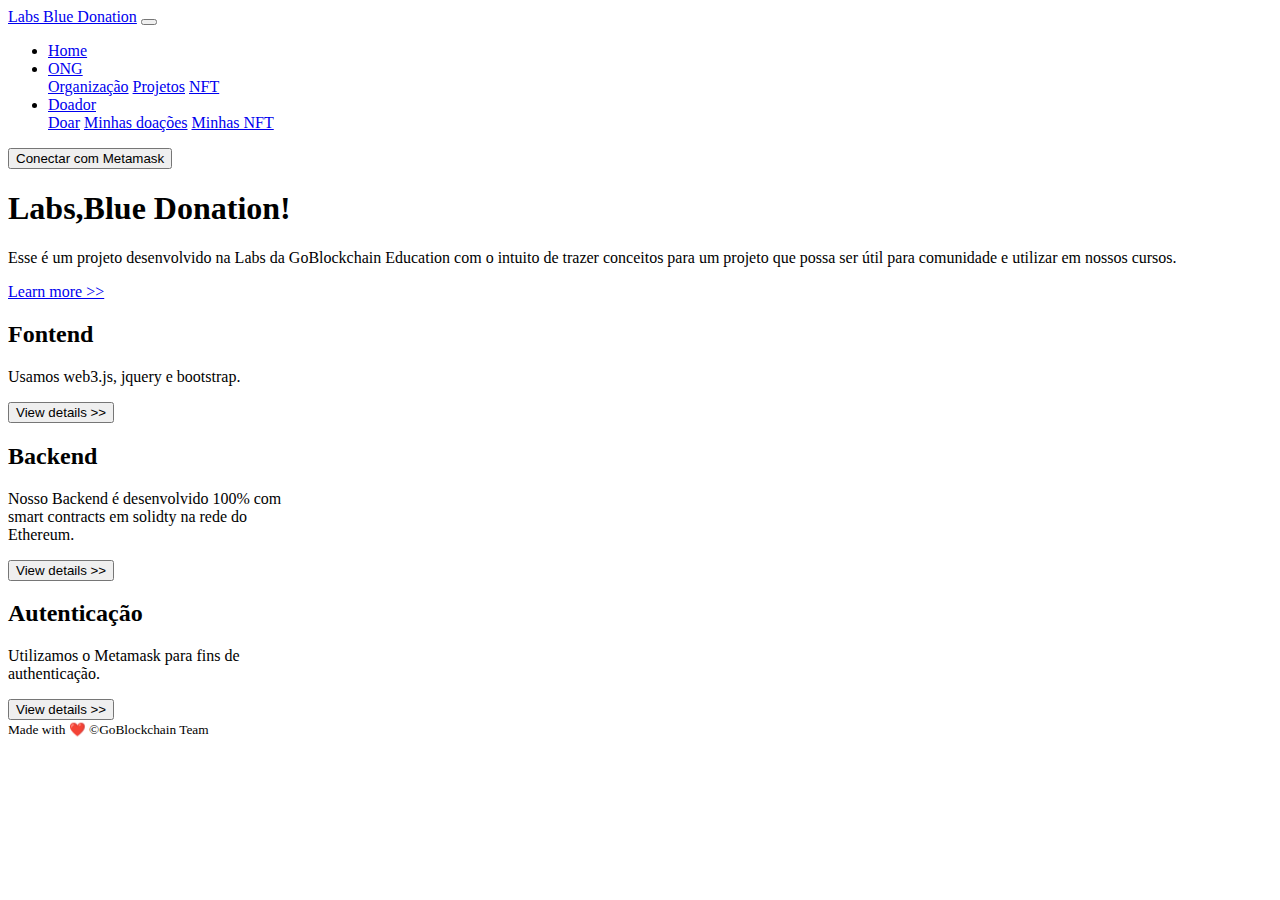
<file: index.html>
<!DOCTYPE html>
<html lang="pt-br">
  <head>
    <!-- Meta tags Obrigatórias -->
    <meta charset="utf-8">
    <meta name="viewport" content="width=device-width, initial-scale=1, shrink-to-fit=no">
    <!-- Bootstrap CSS -->
    <link rel="stylesheet" href="https://stackpath.bootstrapcdn.com/bootstrap/4.1.3/css/bootstrap.min.css" integrity="sha384-MCw98/SFnGE8fJT3GXwEOngsV7Zt27NXFoaoApmYm81iuXoPkFOJwJ8ERdknLPMO" crossorigin="anonymous">
    <link rel="stylesheet" type="text/css" href="./css/styles.css" media="screen" />
    <title>Meu espaço</title>
  </head>
  <body>
    <div class="container-fluid">
        <nav class="navbar navbar-expand-lg navbar-light bg-light">
            <a class="navbar-brand" href="#">Labs Blue Donation</a>
            <button class="navbar-toggler" type="button" data-toggle="collapse" data-target="#navbarSupportedContent" aria-controls="navbarSupportedContent" aria-expanded="false" aria-label="Toggle navigation">
            <span class="navbar-toggler-icon"></span>
            </button>
        
            <div class="collapse navbar-collapse" id="navbarSupportedContent">
                <ul class="navbar-nav mr-auto">
                    <li class="nav-item">
                        <a class="nav-link disabled" href="#">Home</a>
                        </li>
                    <li class="nav-item dropdown">
                    <a class="nav-link dropdown-toggle" href="#" id="navbarDropdown" role="button" data-toggle="dropdown" aria-haspopup="true" aria-expanded="false">
                        ONG
                    </a>
                    <div class="dropdown-menu" aria-labelledby="navbarDropdown">
                        <a class="dropdown-item" href="./pages/criarConta.html">Organização</a>
                        <a class="dropdown-item" href="./pages/ong.html">Projetos</a>
                        <a class="dropdown-item" href="./pages/ongNft.html">NFT</a>
                    </div>
                    <li class="nav-item dropdown">
                        <a class="nav-link dropdown-toggle" href="#" id="navbarDropdown" role="button" data-toggle="dropdown" aria-haspopup="true" aria-expanded="false">
                            Doador
                        </a>
                        <div class="dropdown-menu" aria-labelledby="navbarDropdown">
                            <a class="dropdown-item" href="./pages/doador.html">Doar</a>
                            <a class="dropdown-item" href="./pages/minhasDoacoes.html">Minhas doações</a>
                            <a class="dropdown-item" href="./pages/nftDoador.html">Minhas NFT</a>
                        </div>
                    </li>
                </ul>
            <form class="form-inline my-2 my-lg-0">
                <button type="button" class="btn btn-success">Conectar com Metamask</button>
            </form>
            </div>
        </nav>
        <div class="jumbotron jumbotron-fluid">
            <div class="container">
            <div class="row ">
                <h1 class="display-4">Labs,Blue Donation!</h1>
                <p class="lead">Esse é um projeto desenvolvido na Labs da GoBlockchain Education com o intuito de trazer conceitos para um projeto que possa ser útil para comunidade e utilizar em nossos cursos.</p>
            </div>
            <div class="row">
                <p class="lead">
                    <a class="btn btn-primary btn-lg" href="#" role="button">Learn more >></a>
                </p>
            </div>
            </div>
        </div>
        <div class="container">
            <div class="row">
                <div class=" mb-3 mr-5" style="max-width: 18rem;">
                    <div class="bg-transparent ">
                        <h2>Fontend</h2>
                    </div>
                    <div>
                    <p class="card-text">Usamos web3.js, jquery e bootstrap.</p>
                    </div>
                    <div class="bg-transparent mt-3">
                        <button type="button" class="btn btn-secondary">View details >></button>
                    </div>
                </div>
                <div class=" mb-3 mr-5" style="max-width: 18rem;">
                    <div class="bg-transparent ">
                        <h2>Backend</h2>
                    </div>
                    <div>
                    <p class="card-text">Nosso Backend é desenvolvido 100% com smart contracts em solidty na rede do Ethereum.
                    </p>
                    </div>
                    <div class="bg-transparent mt-3">
                        <button type="button" class="btn btn-secondary">View details >></button>
                    </div>
                </div>
                <div class=" mb-3 mr-5" style="max-width: 18rem;">
                    <div class="bg-transparent ">
                        <h2>Autenticação</h2>
                    </div>
                    <div>
                    <p class="card-text">Utilizamos o Metamask para fins de authenticação.</p>
                    </div>
                    <div class="bg-transparent mt-3">
                        <button type="button" class="btn btn-secondary">View details >></button>
                    </div>
                </div>
            </div>
        </div>
      <footer  class="flex-shrink-0 py-4" >
        <div class="container text-center">
          <small> Made with ❤️ &copy;GoBlockchain Team  </small>
        </div>
    </footer>
    </div>

    <!-- JavaScript (Opcional) -->
    <!-- jQuery primeiro, depois Popper.js, depois Bootstrap JS -->
    <script src="https://code.jquery.com/jquery-3.3.1.slim.min.js" integrity="sha384-q8i/X+965DzO0rT7abK41JStQIAqVgRVzpbzo5smXKp4YfRvH+8abtTE1Pi6jizo" crossorigin="anonymous"></script>
    <script src="https://cdnjs.cloudflare.com/ajax/libs/popper.js/1.14.3/umd/popper.min.js" integrity="sha384-ZMP7rVo3mIykV+2+9J3UJ46jBk0WLaUAdn689aCwoqbBJiSnjAK/l8WvCWPIPm49" crossorigin="anonymous"></script>
    <script src="https://stackpath.bootstrapcdn.com/bootstrap/4.1.3/js/bootstrap.min.js" integrity="sha384-ChfqqxuZUCnJSK3+MXmPNIyE6ZbWh2IMqE241rYiqJxyMiZ6OW/JmZQ5stwEULTy" crossorigin="anonymous"></script>
  </body>
</html>
</file>
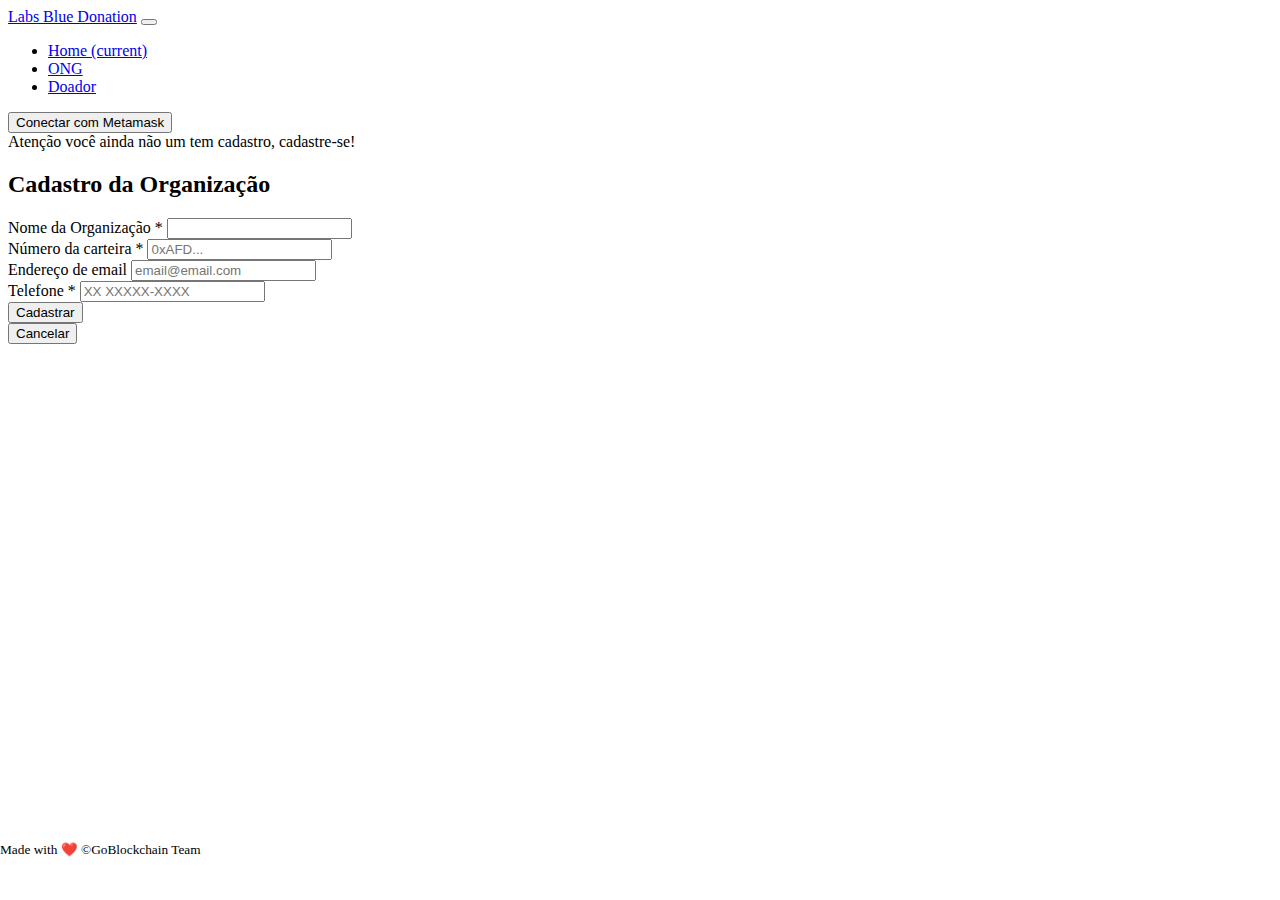
<file: pages/criarConta.html>
<!DOCTYPE html>
<html lang="pt-br">
  <head>
    <!-- Meta tags Obrigatórias -->
    <meta charset="utf-8">
    <meta name="viewport" content="width=device-width, initial-scale=1, shrink-to-fit=no">
    <!-- Bootstrap CSS -->
    <link rel="stylesheet" href="https://stackpath.bootstrapcdn.com/bootstrap/4.1.3/css/bootstrap.min.css" integrity="sha384-MCw98/SFnGE8fJT3GXwEOngsV7Zt27NXFoaoApmYm81iuXoPkFOJwJ8ERdknLPMO" crossorigin="anonymous">
    <link rel="stylesheet" type="text/css" href="../css/styles.css" media="screen" />
    
    <title>Meu espaço</title>
  </head>
  <body>
    <div class="container-fluid" >
        <nav class="navbar navbar-expand-lg navbar-light bg-light">
        <a class="navbar-brand" href="#">Labs Blue Donation</a>
        <button class="navbar-toggler" type="button" data-toggle="collapse" data-target="#navbarSupportedContent" aria-controls="navbarSupportedContent" aria-expanded="false" aria-label="Toggle navigation">
            <span class="navbar-toggler-icon"></span>
        </button>
        <div class="collapse navbar-collapse" id="navbarSupportedContent">
            <ul class="navbar-nav mr-auto">
            <li class="nav-item active">
                <a class="nav-link" href="#">Home <span class="sr-only">(current)</span></a>
            </li>
            <li class="nav-item">
                <a class="nav-link disabled" href="#">ONG</a>
                </a>
            </li>
            <li class="nav-item">
                <a class="nav-link disabled" href="#">Doador</a>
            </li>
            </ul>
            <form class="form-inline my-2 my-lg-0">
            <button type="button" class="btn btn-success">Conectar com Metamask</button>
            </form>
        </div>
        </nav>
        <div class="container">
            <div class="alert alert-danger mt-3" role="alert">
                Atenção você ainda não um tem cadastro, cadastre-se!
            </div>
            <form onsubmit="return validarFormularioONG()">
                <div><h2>Cadastro da Organização</h2></div>
                <div class="row">
                    <div class="col-sm-5 col-xs-12 mb-1" >
                    <label  for="Nome">Nome da Organização <h11>*</h11></label> 
                    <input type="text" class="form-control" id="nomeOng">
                    </div>
                    <div class="col-sm-5 col-xs-12 mb-1" >
                    <label for="prependedtext" >Número da carteira <h11>*</h11></label>
                    <input type="text" id="numCarteira" class="form-control" placeholder="0xAFD...">
                    </div>
                </div>
    
                <div class="row">
                    <div class="col-sm-5 col-xs-12 mb-1">
                        <label for="exampleInputEmail1">Endereço de email</label>
                        <input type="email" id="email" class="form-control" id="exampleInputEmail1" aria-describedby="emailHelp" placeholder="email@email.com">
                    </div>
                    <div class="col-sm-5 col-xs-12 mb-1">
                    <label for="prependedtext" >Telefone <h11>*</h11></label>
                    <input type="number" id="telefone" class="form-control" placeholder="XX XXXXX-XXXX ">
                    </div>
                </div>
                <div class="row" >
                    <div id="btn-cadastrar">
                        <button href="../" name="Cadastrar" class="btn btn-success ml-3 mt-3" type="Submit">Cadastrar</button>
                    </div>
                    <div id="btn-cancelar">
                        <button id="Cancelar" name="Cancelar" class="btn btn-danger ml-3 mt-3" type="Reset">Cancelar</button>
                    </div>
                </div>
            </form>
        </div>
        <footer  class="flex-shrink-0 py-4" id="rodape">
            <div class="container text-center">
              <small> Made with ❤️ &copy;GoBlockchain Team  </small>
            </div>
        </footer>
    </div>

    <script src="../js/scripts.js"></script>
    <!-- JavaScript (Opcional) -->
    <!-- jQuery primeiro, depois Popper.js, depois Bootstrap JS -->
    <script src="https://code.jquery.com/jquery-3.3.1.slim.min.js" integrity="sha384-q8i/X+965DzO0rT7abK41JStQIAqVgRVzpbzo5smXKp4YfRvH+8abtTE1Pi6jizo" crossorigin="anonymous"></script>
    <script src="https://cdnjs.cloudflare.com/ajax/libs/popper.js/1.14.3/umd/popper.min.js" integrity="sha384-ZMP7rVo3mIykV+2+9J3UJ46jBk0WLaUAdn689aCwoqbBJiSnjAK/l8WvCWPIPm49" crossorigin="anonymous"></script>
    <script src="https://stackpath.bootstrapcdn.com/bootstrap/4.1.3/js/bootstrap.min.js" integrity="sha384-ChfqqxuZUCnJSK3+MXmPNIyE6ZbWh2IMqE241rYiqJxyMiZ6OW/JmZQ5stwEULTy" crossorigin="anonymous"></script>
  </body>
</html>
</file>
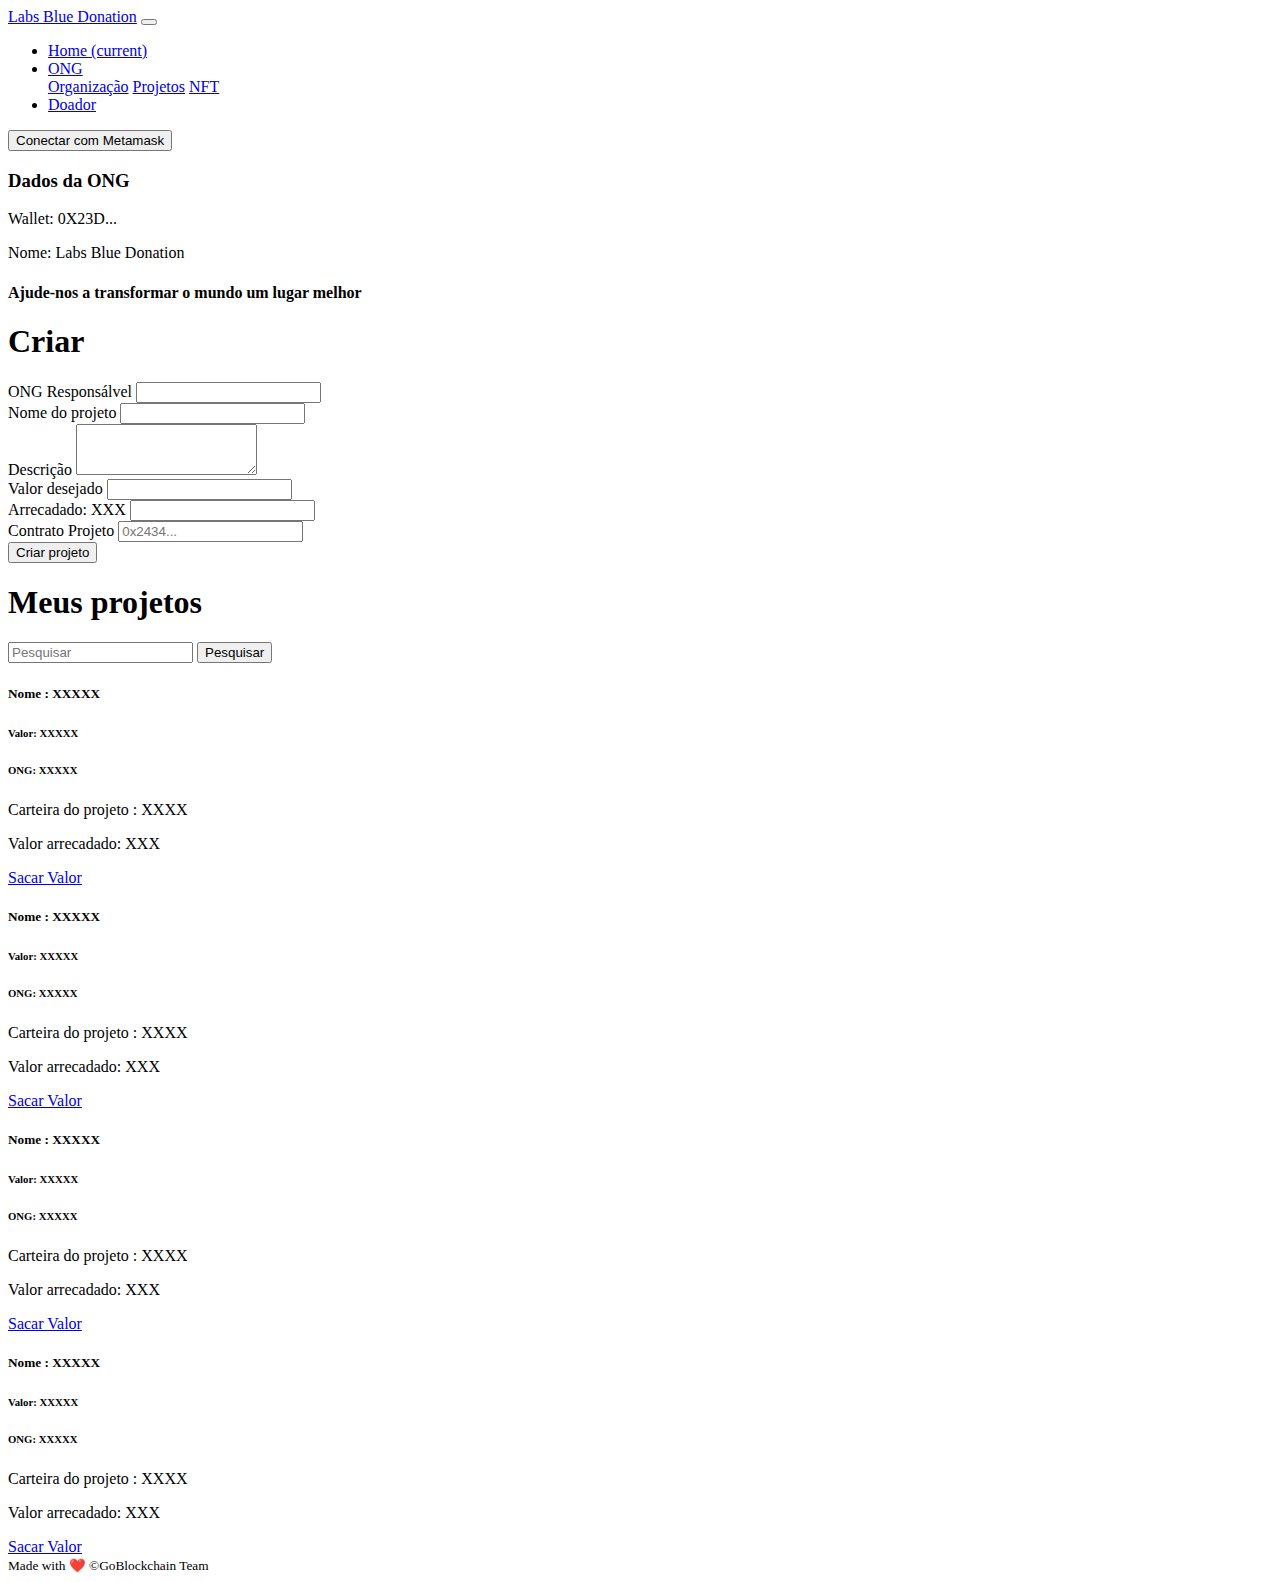
<file: pages/ong.html>
<!DOCTYPE html>
<html lang="pt-br">
  <head>
    <!-- Meta tags Obrigatórias -->
    <meta charset="utf-8">
    <meta name="viewport" content="width=device-width, initial-scale=1, shrink-to-fit=no">
    <!-- Bootstrap CSS -->
    <link rel="stylesheet" href="https://stackpath.bootstrapcdn.com/bootstrap/4.1.3/css/bootstrap.min.css" integrity="sha384-MCw98/SFnGE8fJT3GXwEOngsV7Zt27NXFoaoApmYm81iuXoPkFOJwJ8ERdknLPMO" crossorigin="anonymous">
    <title>Meu espaço</title>
  </head>
  <body>
    <div class="container-fluid">
      <nav class="navbar navbar-expand-lg navbar-light bg-light">
        <a class="navbar-brand" href="#">Labs Blue Donation</a>
        <button class="navbar-toggler" type="button" data-toggle="collapse" data-target="#navbarSupportedContent" aria-controls="navbarSupportedContent" aria-expanded="false" aria-label="Toggle navigation">
          <span class="navbar-toggler-icon"></span>
        </button>
      
        <div class="collapse navbar-collapse" id="navbarSupportedContent">
          <ul class="navbar-nav mr-auto">
            <li class="nav-item active">
              <a class="nav-link" href="../index.html">Home <span class="sr-only">(current)</span></a>
            </li>
            <li class="nav-item dropdown">
              <a class="nav-link dropdown-toggle" href="#" id="navbarDropdown" role="button" data-toggle="dropdown" aria-haspopup="true" aria-expanded="false">
                ONG
              </a>
              <div class="dropdown-menu" aria-labelledby="navbarDropdown">
                <a class="dropdown-item disabled" href="#">Organização</a>
                <a class="dropdown-item" href="#Projetos">Projetos</a>
                <a class="dropdown-item" href="./ongNft.html">NFT</a>
              </div>
            </li>
            <li class="nav-item">
              <a class="nav-link disabled" href="#">Doador</a>
            </li>
          </ul>
          <form class="form-inline my-2 my-lg-0">
            <button type="button" class="btn btn-success">Conectar com Metamask</button>
          </form>
        </div>
      </nav>
      <div class="jumbotron jumbotron-fluid">
        <div class="container">
          <div class="row ">
            <h3 >Dados da ONG</h3>
          </div>
          <div class="row">
            <div class="mr-5">
              <p>Wallet: 0X23D...</p>
            </div>
              <p>Nome: Labs Blue Donation</p>
          </div>
          <div class="row">
            <h4>Ajude-nos a transformar o mundo um lugar melhor</h4>
          </div>
        </div>
      </div>
      <div class="row">
        <div class="container-fluid">
          <div class="mr-5">
            <h1 id="corClaro">Criar</h1>
          </div>
          <form>
            <div class="row">
              <div class="col-sm-5 col-xs-12 mb-1" >
              <label  for="Nome">ONG Responsálvel</label> 
              <input type="text" class="form-control" placeholder="">
              </div>
              <div class="col-sm-5 col-xs-12 mb-1" >
              <label for="prependedtext">Nome do projeto</label>
              <input type="text" class="form-control" placeholder="">
              </div>
            </div>
            <div class="row">
              <div class="form-group col-sm-10 col-xs-12">
                <label for="exampleFormControlTextarea1">Descrição</label>
                <textarea class="form-control" id="exampleFormControlTextarea1" rows="3"></textarea>
              </div>
            </div>
            <div class="row">
              <div class="col-sm-3 col-xs-12 mb-1" >
              <label  for="Nome">Valor desejado</label> 
              <input type="number" class="form-control" placeholder="">
              </div>
              <div class="col-sm-3 col-xs-12 mb-1" >
              <label for="prependedtext">Arrecadado: XXX</label>
              <input type="number" class="form-control" placeholder="">
              </div>
              <div class="col-sm-3 col-xs-12 mb-1" >
                <label for="prependedtext">Contrato Projeto</label>
                <input type="text" class="form-control" placeholder="0x2434...">
                </div>
            </div>
            <div class="mt-3">
              <button type="button" class="btn btn-success">Criar projeto</button>
            </div>
          </form>
        </div>
      </div>
      <div class="container-fluid mt-5">
          <div class="row" id="Projetos">
              <div class="mr-5">
                <h1 id="corClaro">Meus projetos</h1>
              </div>
              <form class="form-inline my-2 my-lg-0 pl-3-lg ">
                <input class="form-control mb-2 mr-3" type="search" placeholder="Pesquisar" aria-label="Search">
                <button id=""type="button" class="btn btn-outline-secondary mb-2">Pesquisar</button>
                </button>
            </form>
          </div>
          <div class="row mt-3">
            <div class="card mr-3 mb-2" style="width: 18rem;">
              <div class="card-body">
                <h5 class="card-title">Nome : XXXXX</h5>
                <h6 class="card-subtitle mb-2 text-muted">Valor: XXXXX</h6>
                <h6 class="card-subtitle mb-2 text-muted">ONG: XXXXX</h6>
                <p class="card-text">Carteira do projeto : XXXX</p>
                <p class="card-text">Valor arrecadado: XXX</p>
                <a href="#" class="btn btn-primary">Sacar Valor</a>
              </div>
            </div>
            <div class="card mr-3 mb-2" style="width: 18rem;">
              <div class="card-body">
                <h5 class="card-title">Nome : XXXXX</h5>
                <h6 class="card-subtitle mb-2 text-muted">Valor: XXXXX</h6>
                <h6 class="card-subtitle mb-2 text-muted">ONG: XXXXX</h6>
                <p class="card-text">Carteira do projeto : XXXX</p>
                <p class="card-text">Valor arrecadado: XXX</p>
                <a href="#" class="btn btn-primary">Sacar Valor</a>
              </div>
            </div>
            <div class="card mr-3 mb-2" style="width: 18rem;">
              <div class="card-body">
                <h5 class="card-title">Nome : XXXXX</h5>
                <h6 class="card-subtitle mb-2 text-muted">Valor: XXXXX</h6>
                <h6 class="card-subtitle mb-2 text-muted">ONG: XXXXX</h6>
                <p class="card-text">Carteira do projeto : XXXX</p>
                <p class="card-text">Valor arrecadado: XXX</p>
                <a href="#" class="btn btn-primary">Sacar Valor</a>
              </div>
            </div>
            <div class="card mr-3 mb-2" style="width: 18rem;">
              <div class="card-body">
                <h5 class="card-title">Nome : XXXXX</h5>
                <h6 class="card-subtitle mb-2 text-muted">Valor: XXXXX</h6>
                <h6 class="card-subtitle mb-2 text-muted">ONG: XXXXX</h6>
                <p class="card-text">Carteira do projeto : XXXX</p>
                <p class="card-text">Valor arrecadado: XXX</p>
                <a href="#" class="btn btn-primary">Sacar Valor</a>
              </div>
            </div>
      </div>
      <footer  class="flex-shrink-0 py-4">
        <div class="container text-center">
          <small> Made with ❤️ &copy;GoBlockchain Team  </small>
        </div>
    </footer>
    </div>

    <!-- JavaScript (Opcional) -->
    <!-- jQuery primeiro, depois Popper.js, depois Bootstrap JS -->
    <script src="https://code.jquery.com/jquery-3.3.1.slim.min.js" integrity="sha384-q8i/X+965DzO0rT7abK41JStQIAqVgRVzpbzo5smXKp4YfRvH+8abtTE1Pi6jizo" crossorigin="anonymous"></script>
    <script src="https://cdnjs.cloudflare.com/ajax/libs/popper.js/1.14.3/umd/popper.min.js" integrity="sha384-ZMP7rVo3mIykV+2+9J3UJ46jBk0WLaUAdn689aCwoqbBJiSnjAK/l8WvCWPIPm49" crossorigin="anonymous"></script>
    <script src="https://stackpath.bootstrapcdn.com/bootstrap/4.1.3/js/bootstrap.min.js" integrity="sha384-ChfqqxuZUCnJSK3+MXmPNIyE6ZbWh2IMqE241rYiqJxyMiZ6OW/JmZQ5stwEULTy" crossorigin="anonymous"></script>
  </body>
</html>
</file>
<file: css/styles.css>
body{
    box-sizing: border-box;
}

#lineHeigth{
    line-height: 10px;
}


#rodape{
    width: 100%;
    height: 60px;
    position: absolute;
    bottom: 0;
    left: 0; 
}

/* Removi os botões de dentro do input da pagina criarConta
Motivo: porque ele type number. input para número de telefone
*/
input::-webkit-outer-spin-button,
input::-webkit-inner-spin-button {
    /* display: none; <- Crashes Chrome on hover */
    -webkit-appearance: none;
    margin: 0; /* <-- Apparently some margin are still there even though it's hidden */
}

input[type=number] {
    -moz-appearance:textfield;
}
</file>
